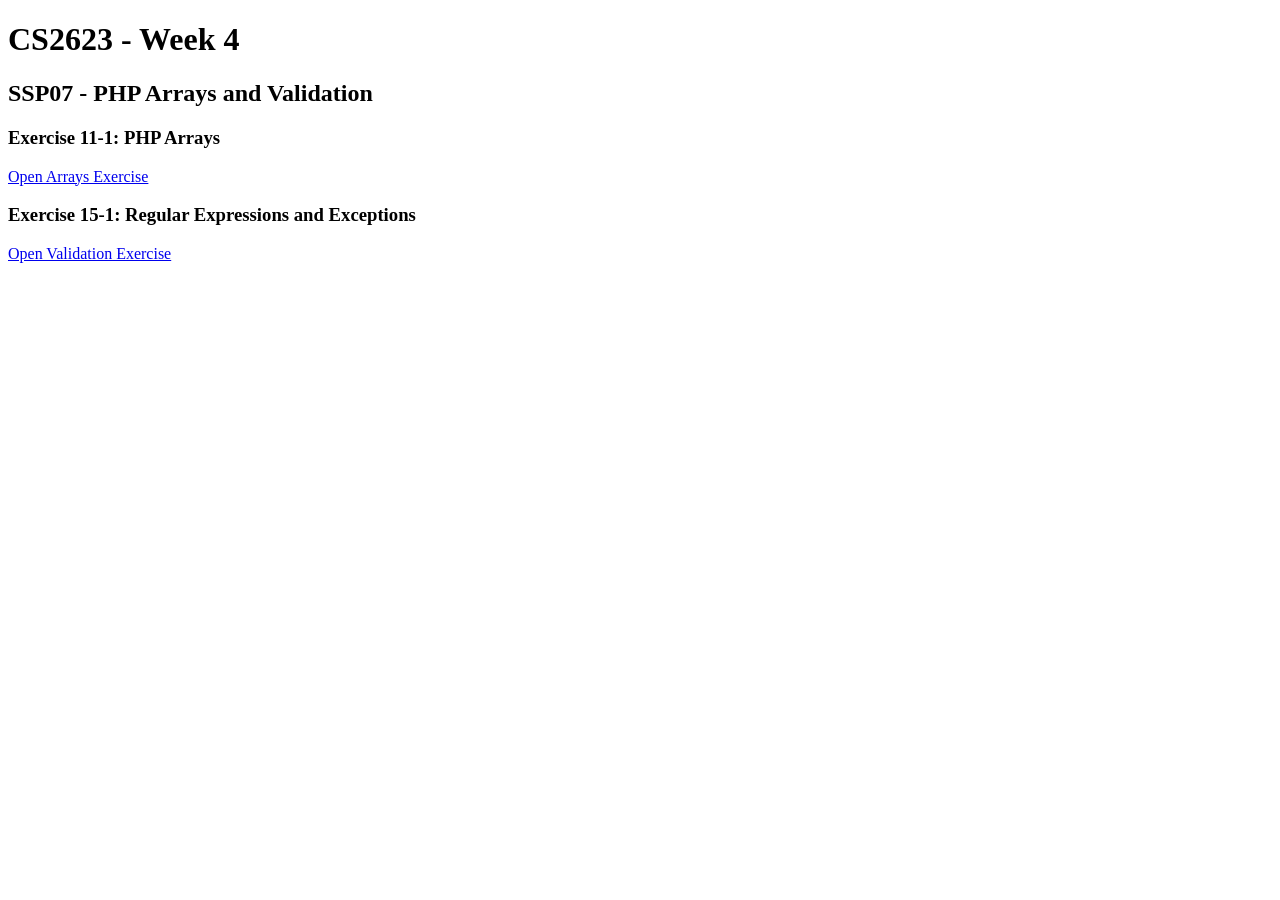
<file: Week4/SSP07/index.html>
<!DOCTYPE html>
<html lang="en">
<head>
    <meta charset="UTF-8">
    <title>SSP07 - PHP Arrays and Validation</title>
</head>
<body>

    <h1>CS2623 - Week 4</h1>
    <h2>SSP07 - PHP Arrays and Validation</h2>

    <h3>Exercise 11-1: PHP Arrays</h3>
    <p>
        <a href="SSP07_11_1/index.php">
            Open Arrays Exercise
        </a>
    </p>

    <h3>Exercise 15-1: Regular Expressions and Exceptions</h3>
    <p>
        <a href="SSP07_15_1/index.php">
            Open Validation Exercise
        </a>
    </p>

</body>
</html>
</file>
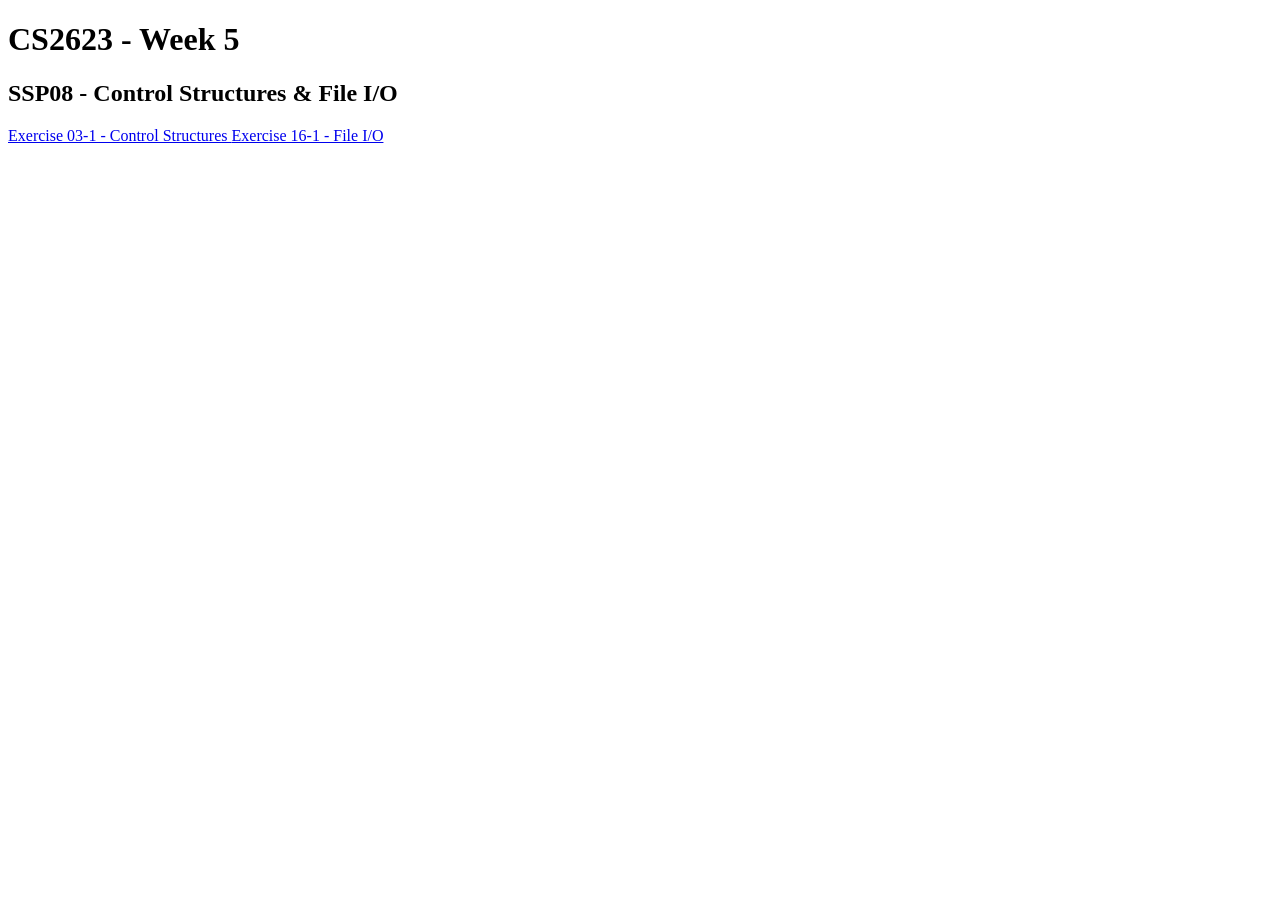
<file: Week5/SSP08/index.html>
<!DOCTYPE html>
<html lang="en">
<head>
    <meta charset="UTF-8">
    <title>CS2623 - SSP08</title>
</head>
<body>

<h1>CS2623 - Week 5</h1>
<h2>SSP08 - Control Structures & File I/O</h2>

<a href="SSP08_03_1/index.php">
    Exercise 03-1 - Control Structures
</a>

<a href="SSP08_16_1/index.php">
    Exercise 16-1 - File I/O
</a>

</body>
</html>
</file>
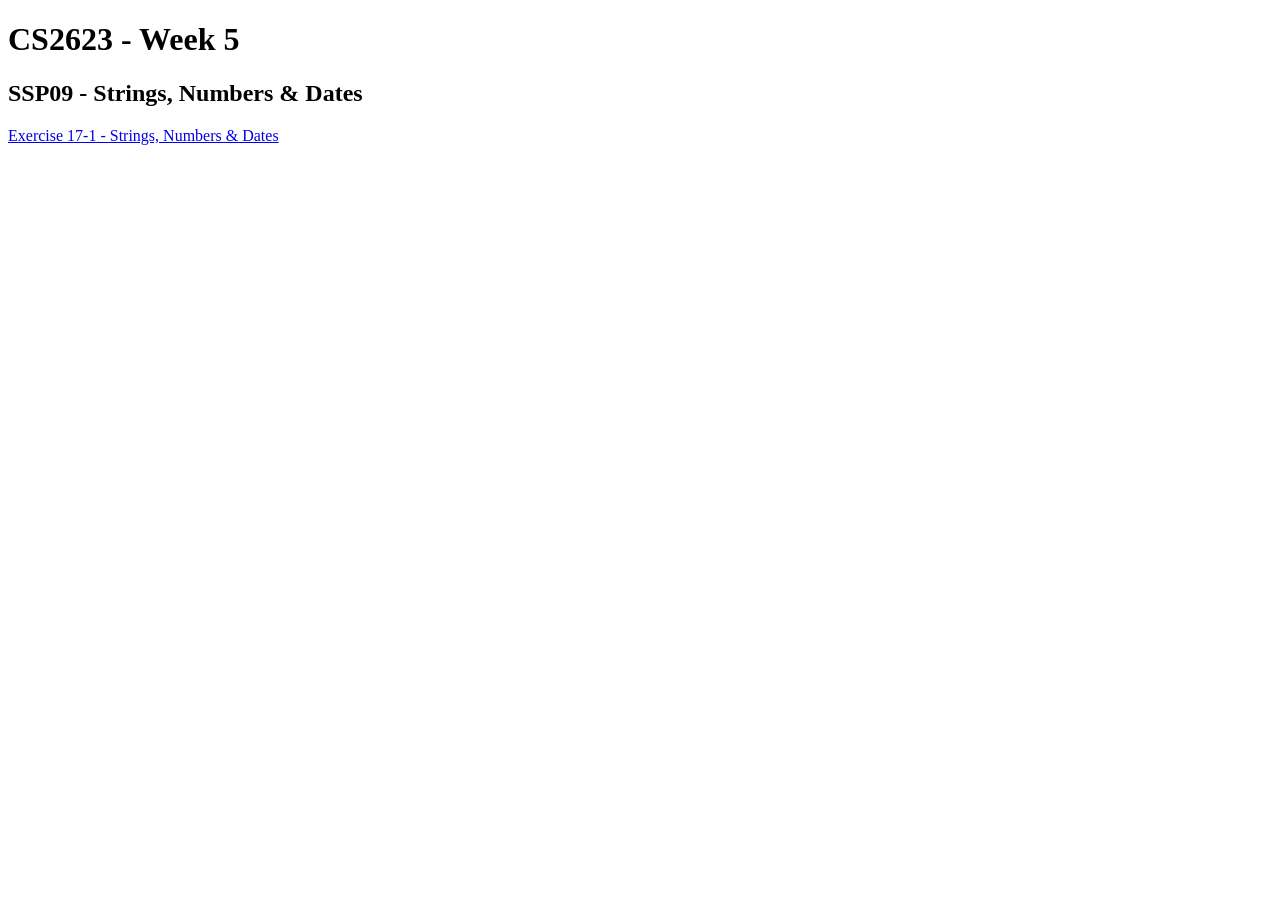
<file: Week5/SSP09/index.html>
<!DOCTYPE html>
<html lang="en">
<head>
    <meta charset="UTF-8">
    <title>CS2623 - SSP09</title>
</head>
<body>

<h1>CS2623 - Week 5</h1>
<h2>SSP09 - Strings, Numbers & Dates</h2>

<a href="SSP09_17_1/index.php">
    Exercise 17-1 - Strings, Numbers & Dates
</a>

</body>
</html>
</file>
